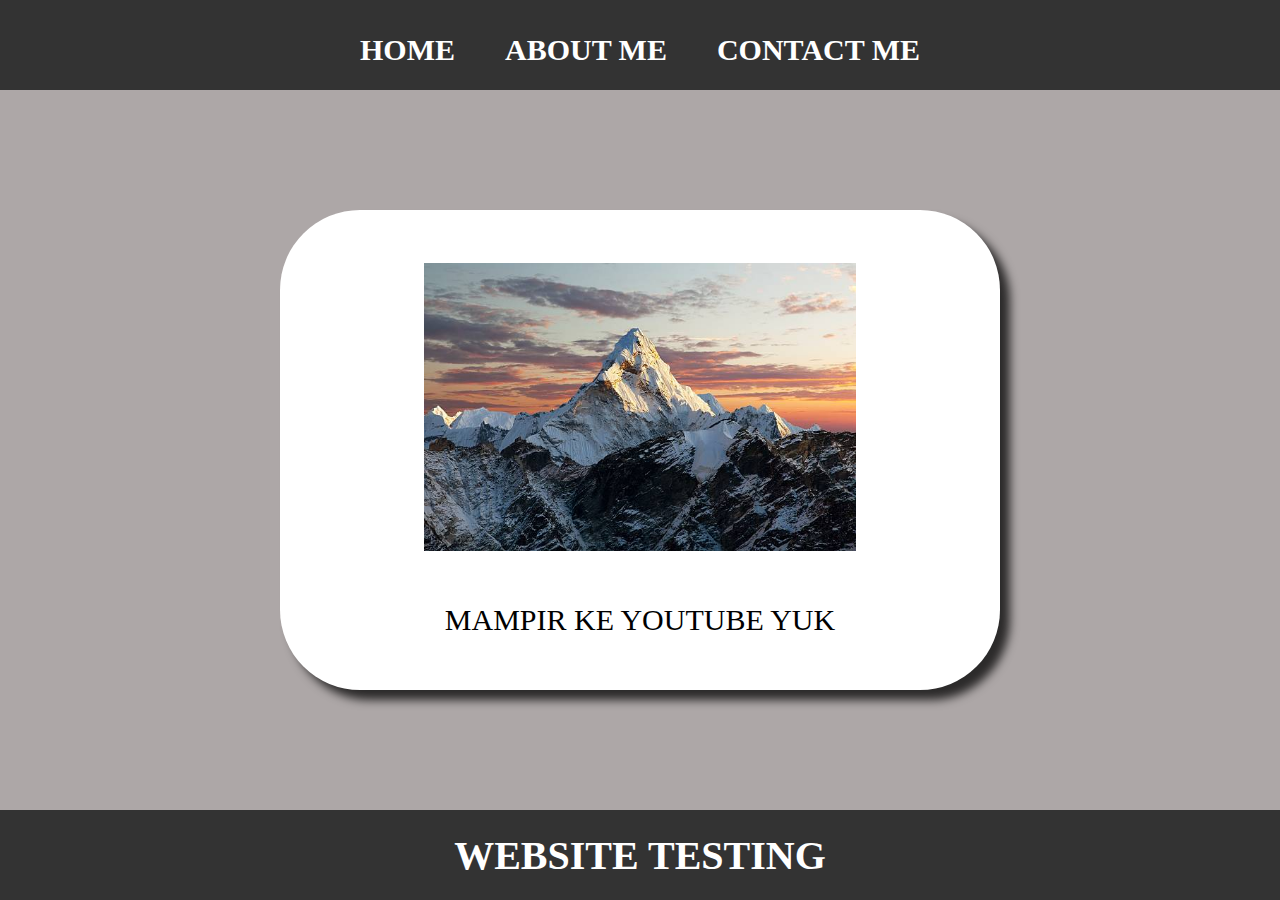
<file: INDEX.html>
<html>
    <head>
      <title>WEB SAYA</title>
      <link rel="stylesheet" href="style.css" />
    </head>
    <body>
      <div class="container">
      <!-- NAVIGATION BAR -->
      <div class="container-navbar">
        <ul class="ul-navbar">
            <li class="li-navbar">
              <a href="#" class="a-navbar">HOME</a>
            </li>
            <li class="li-navbar">
              <a href="about.html" class="a-navbar">ABOUT ME</a>
            </li>
            <li class="li-navbar">
              <a href="contact.html" class="a-navbar">CONTACT ME</a>
            </li>
        </ul>
      </div>
      <!-- NAVIGATION BAR SELESAI -->

      <!-- CONTENT 1 -->
      <div class="container-content">
        <a href="https://youtube.com" class="a-content">
          <img src="Everest.jpg" class="img-content" />
          <p>MAMPIR KE YOUTUBE YUK</p>
        </a>
      </div>
      <!-- CONTENT 1 END -->

      <!-- FOOTER -->
      <div class="container-footer">
        <h1 class="h1-footer">WEBSITE TESTING</h1>
      </div>
      <!-- FOOTER END -->
    </div>
    </body>
</html>
</file>
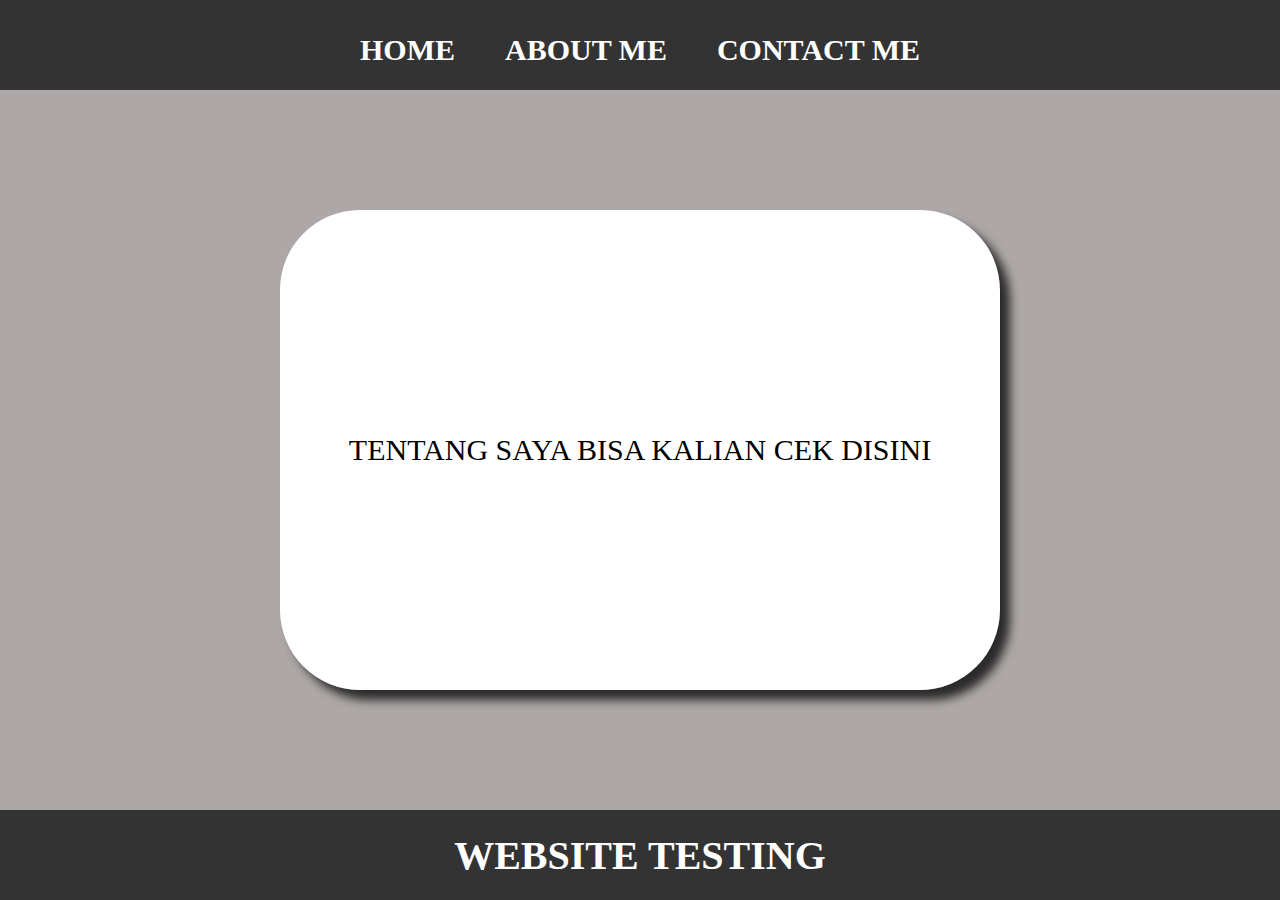
<file: about.html>
<html>
    <head>
      <title>ABOUT ME</title>
      <link rel="stylesheet" href="style.css" />
    </head>
    <body>
      <div class="container">
      <!-- NAVIGATION BAR -->
      <div class="container-navbar">
        <ul class="ul-navbar">
            <li class="li-navbar">
              <a href="INDEX.html" class="a-navbar">HOME</a>
            </li>
            <li class="li-navbar">
              <a href="about.html" class="a-navbar">ABOUT ME</a>
            </li>
            <li class="li-navbar">
              <a href="contact.html" class="a-navbar">CONTACT ME</a>
            </li>
        </ul>
      </div>
      <!-- NAVIGATION BAR SELESAI -->

      <!-- CONTENT 1 -->
      <div class="container-content">
        <a href="https://youtube.com" class="a-content">
          <p>TENTANG SAYA BISA KALIAN CEK DISINI</p>
        </a>
      </div>
      <!-- CONTENT 1 END -->

      <!-- FOOTER -->
      <div class="container-footer">
        <h1 class="h1-footer">WEBSITE TESTING</h1>
      </div>
      <!-- FOOTER END -->
    </div>
    </body>
</html>
</file>
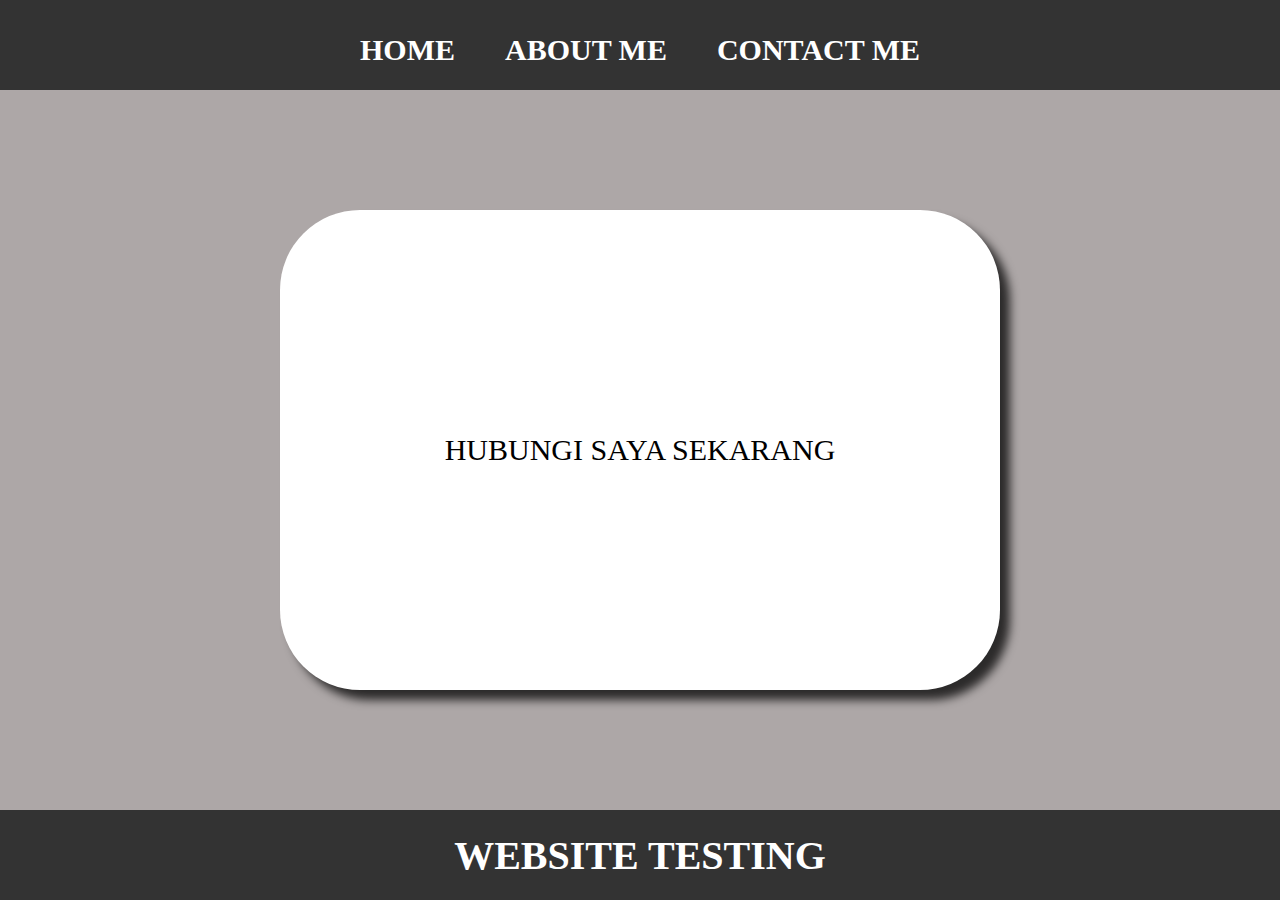
<file: contact.html>
<html>
    <head>
      <title>CONTACT ME</title>
      <link rel="stylesheet" href="style.css" />
    </head>
    <body>
      <div class="container">
      <!-- NAVIGATION BAR -->
      <div class="container-navbar">
        <ul class="ul-navbar">
            <li class="li-navbar">
              <a href="INDEX.html" class="a-navbar">HOME</a>
            </li>
            <li class="li-navbar">
              <a href="about.html" class="a-navbar">ABOUT ME</a>
            </li>
            <li class="li-navbar">
              <a href="contact.html" class="a-navbar">CONTACT ME</a>
            </li>
        </ul>
      </div>
      <!-- NAVIGATION BAR SELESAI -->

      <!-- CONTENT 1 -->
      <div class="container-content">
        <a href="https://INSTAGRAM.com" class="a-content">
          <p>HUBUNGI SAYA SEKARANG</p>
        </a>
      </div>
      <!-- CONTENT 1 END -->

      <!-- FOOTER -->
      <div class="container-footer">
        <h1 class="h1-footer">WEBSITE TESTING</h1>
      </div>
      <!-- FOOTER END -->
    </div>
    </body>
</html>
</file>
<file: style.css>
*,
html{
    margin: 0;
    padding: 0;
}

.container{}

.container-navbar {
    background-color: #333;
    width: 100%;
    height: 10vh;
}

.ul-navbar{
    display: flex;
    height: 100px;
    justify-content: center;
    align-items: center;
}

.li-navbar{
    list-style-type: none;
    padding: 20px;
    margin: 5px;
    color: white;
    font-size: 30px;
}
.li-navbar:hover{
    background-color: blueviolet;
    transition: .2s ease-in-out;
    transition-delay: .1s;
    border-radius: 10px;

}

.a-navbar{
    color:white;
    text-decoration: none;
    font-weight: 800;
}
.container-content{
    background-color: rgb(173, 167, 167);
    display: flex;
    justify-content: center;
    align-items: center;
    height: 80vh;
}
.a-content{
    background-color: white;
    color: black;
    text-decoration: none;
    width: 720px;
    height: 480px;
    display: flex;
    justify-content: space-evenly;
    align-items: center;
    flex-direction:column ;
    font-size: 30px;
    border-radius: 80px;
    box-shadow: 10px 10px 10px rgba(0,0,0,0.75);
}
.img-content{
    width: 60%;
    height: 60%;
}
.container-footer{
    height: 10vh;
    background-color: #333;
    display: flex;
    justify-content: center;
    align-items: center;
}

.h1-footer{
    font-size: 40px;
    color: white;
}
</file>
